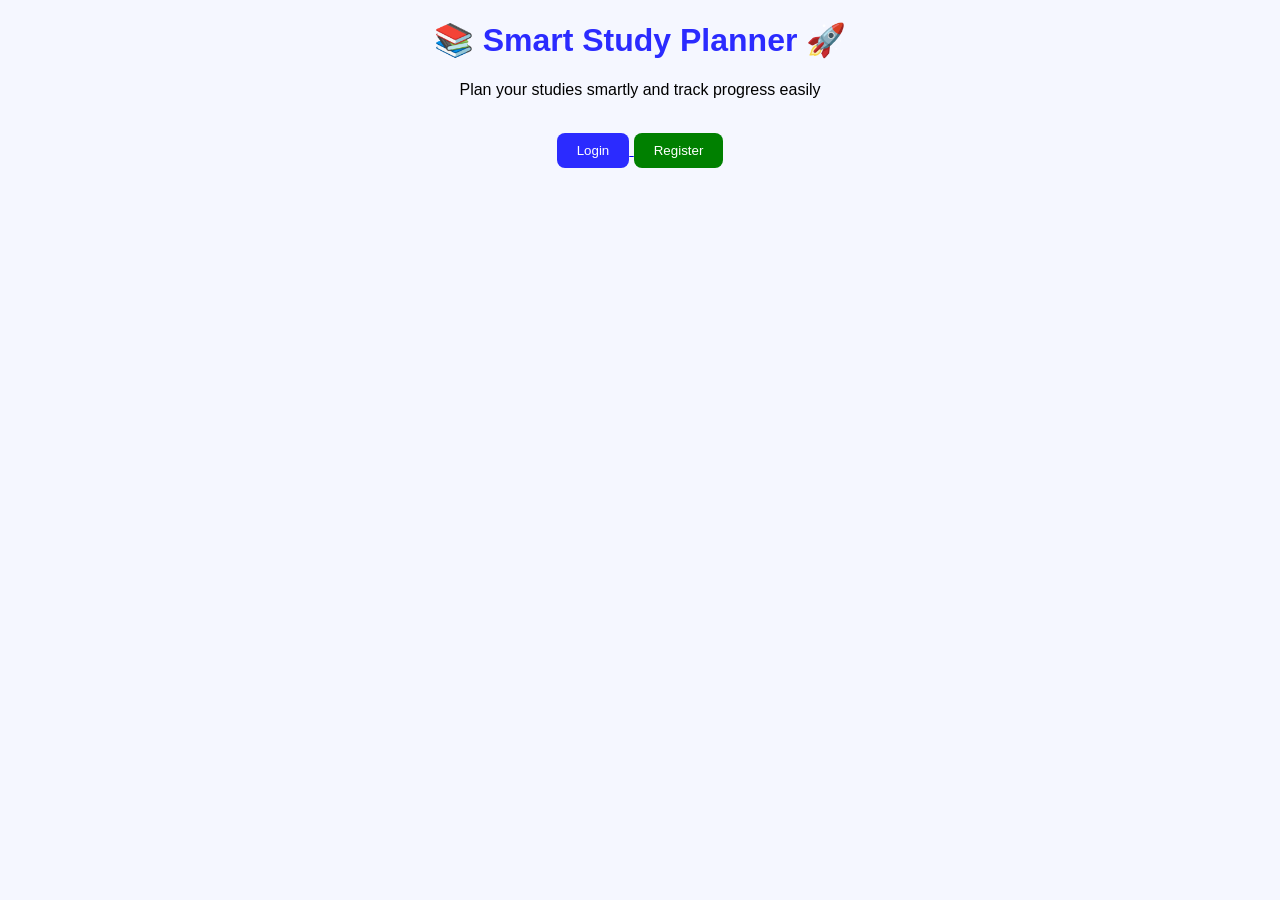
<file: index.html>
<!DOCTYPE html>
<html>
<body style="text-align:center; font-family:Arial; background:#f5f7ff;">

<h1 style="color:#2b2bff;">📚 Smart Study Planner 🚀</h1>
<p>Plan your studies smartly and track progress easily</p>

<br>

<a href="login.html">
<button style="padding:10px 20px; background:#2b2bff; color:white; border:none; border-radius:8px;">
Login
</button>
</a>

<a href="register.html">
<button style="padding:10px 20px; background:green; color:white; border:none; border-radius:8px;">
Register
</button>
</a>

</body>
</html>
</file>
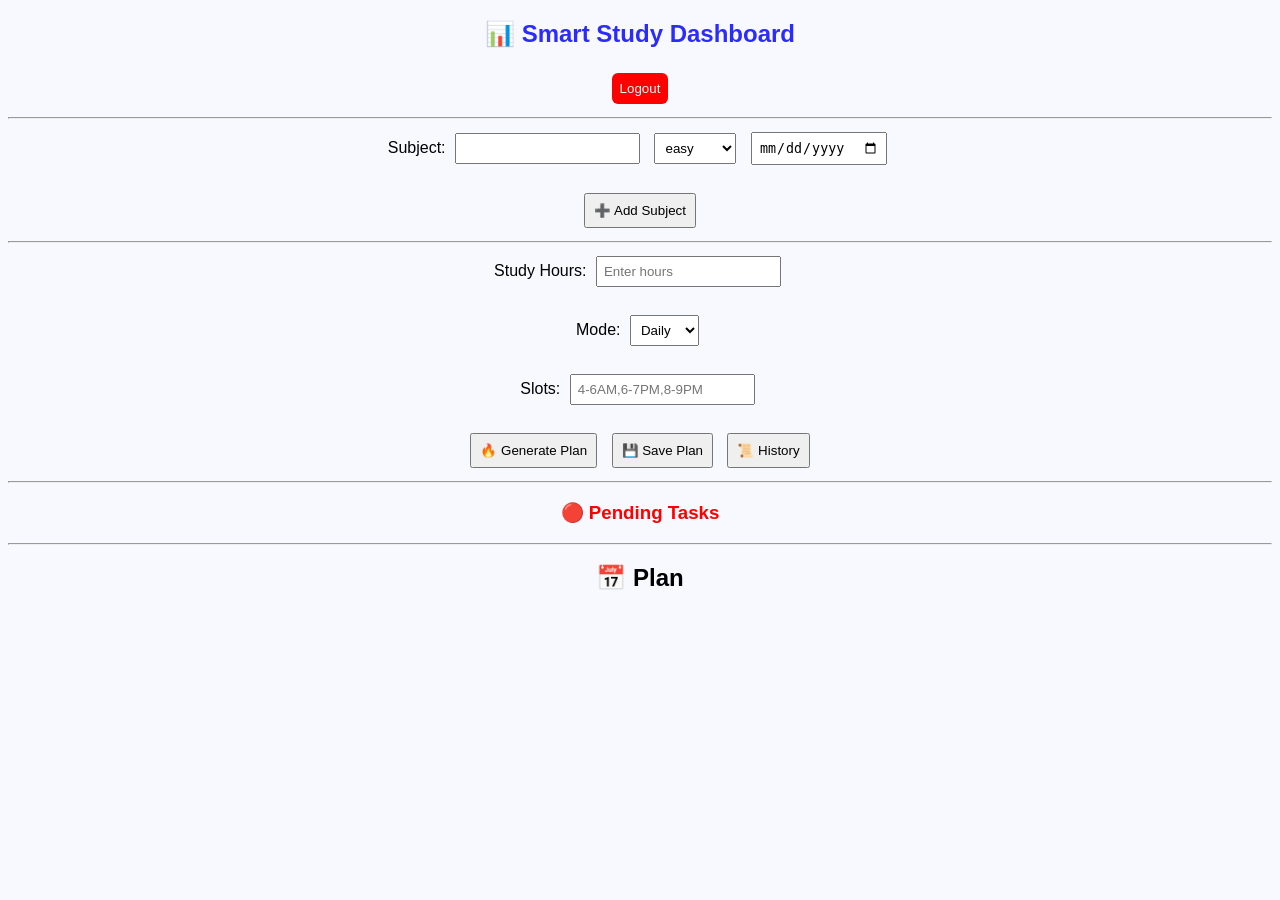
<file: dashboard.html>
<!DOCTYPE html>
<html>
<head>
    <title>Smart Study Planner 🚀</title>
    <link rel="stylesheet" href="style.css">
</head>

<body style="font-family:Arial; background:#f7f9ff; text-align:center;">

<h2 style="color:#2b2bff;">📊 Smart Study Dashboard</h2>

<button onclick="logout()"
style="background:red; color:white; padding:8px; border:none; border-radius:6px;">
Logout
</button>

<hr>

<!-- SUBJECTS SECTION -->
<div id="subjects">

<div>
    Subject: <input class="subject">

    <select class="difficulty">
        <option value="easy">easy</option>
        <option value="medium">medium</option>
        <option value="hard">hard</option>
    </select>

    <input type="date" class="exam">
</div>

</div>

<br>

<button onclick="addSubject()">➕ Add Subject</button>

<hr>

<!-- INPUT SETTINGS -->
Study Hours:
<input id="hours" type="number" placeholder="Enter hours">

<br><br>

Mode:
<select id="mode">
    <option value="daily">Daily</option>
    <option value="exam">Exam</option>
</select>

<br><br>

Slots:
<input id="slots" placeholder="4-6AM,6-7PM,8-9PM">

<br><br>

<!-- ACTION BUTTONS -->
<button onclick="generate()">🔥 Generate Plan</button>
<button onclick="savePlan()">💾 Save Plan</button>
<button onclick="loadHistory()">📜 History</button>

<hr>

<!-- PENDING -->
<h3 style="color:red;">🔴 Pending Tasks</h3>
<div id="pending"></div>

<hr>

<!-- PLAN OUTPUT -->
<h2>📅 Plan</h2>
<div id="result"></div>

<script src="script.js"></script>

</body>
</html>
</file>
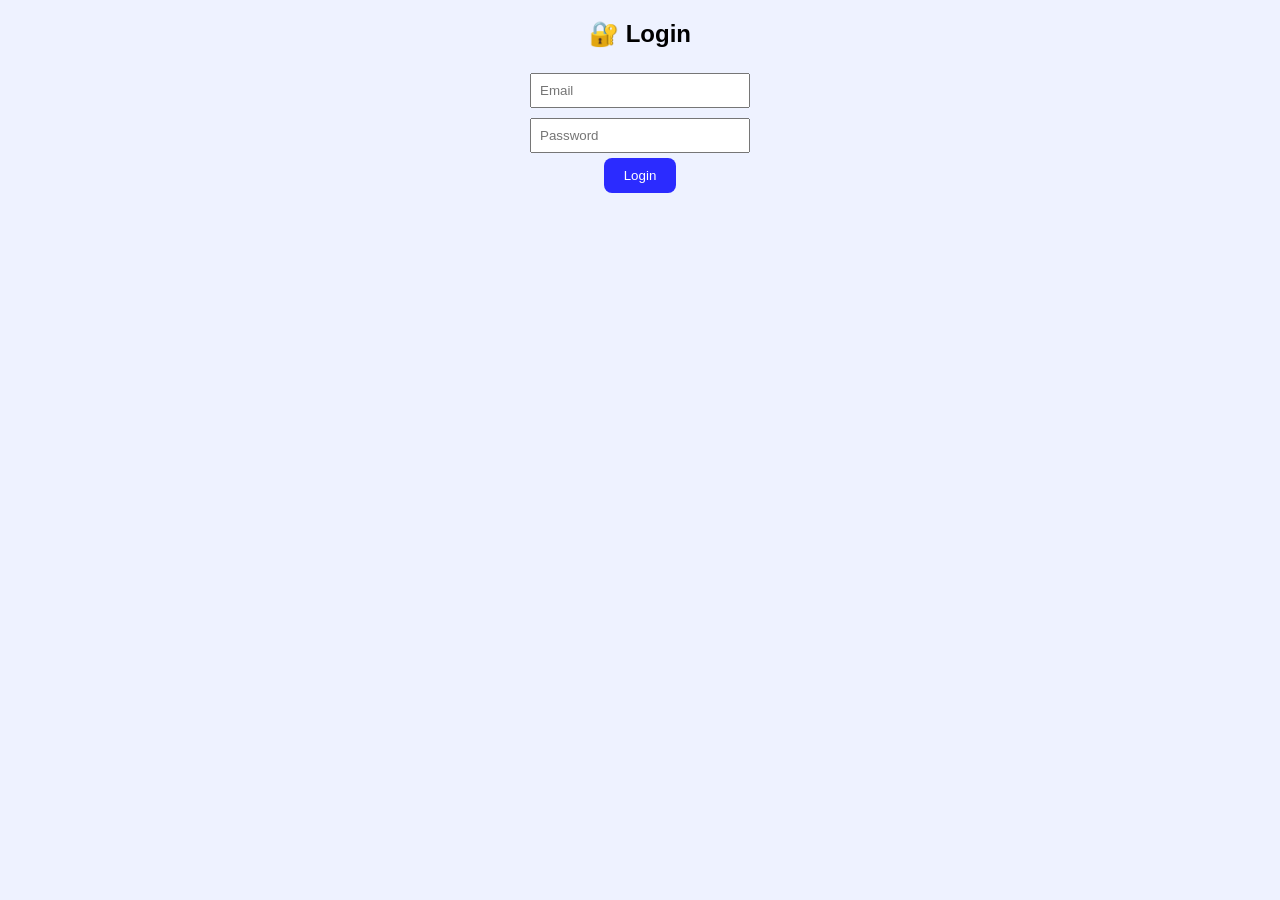
<file: login.html>
<!DOCTYPE html>
<html>
<body style="text-align:center; font-family:Arial; background:#eef2ff;">

<h2>🔐 Login</h2>

<input id="email" placeholder="Email"
style="padding:8px; margin:5px; width:200px;"><br>

<input id="password" type="password" placeholder="Password"
style="padding:8px; margin:5px; width:200px;"><br>

<button onclick="login()"
style="padding:10px 20px; background:#2b2bff; color:white; border:none; border-radius:8px;">
Login
</button>

<script src="script.js"></script>
</body>
</html>
</file>
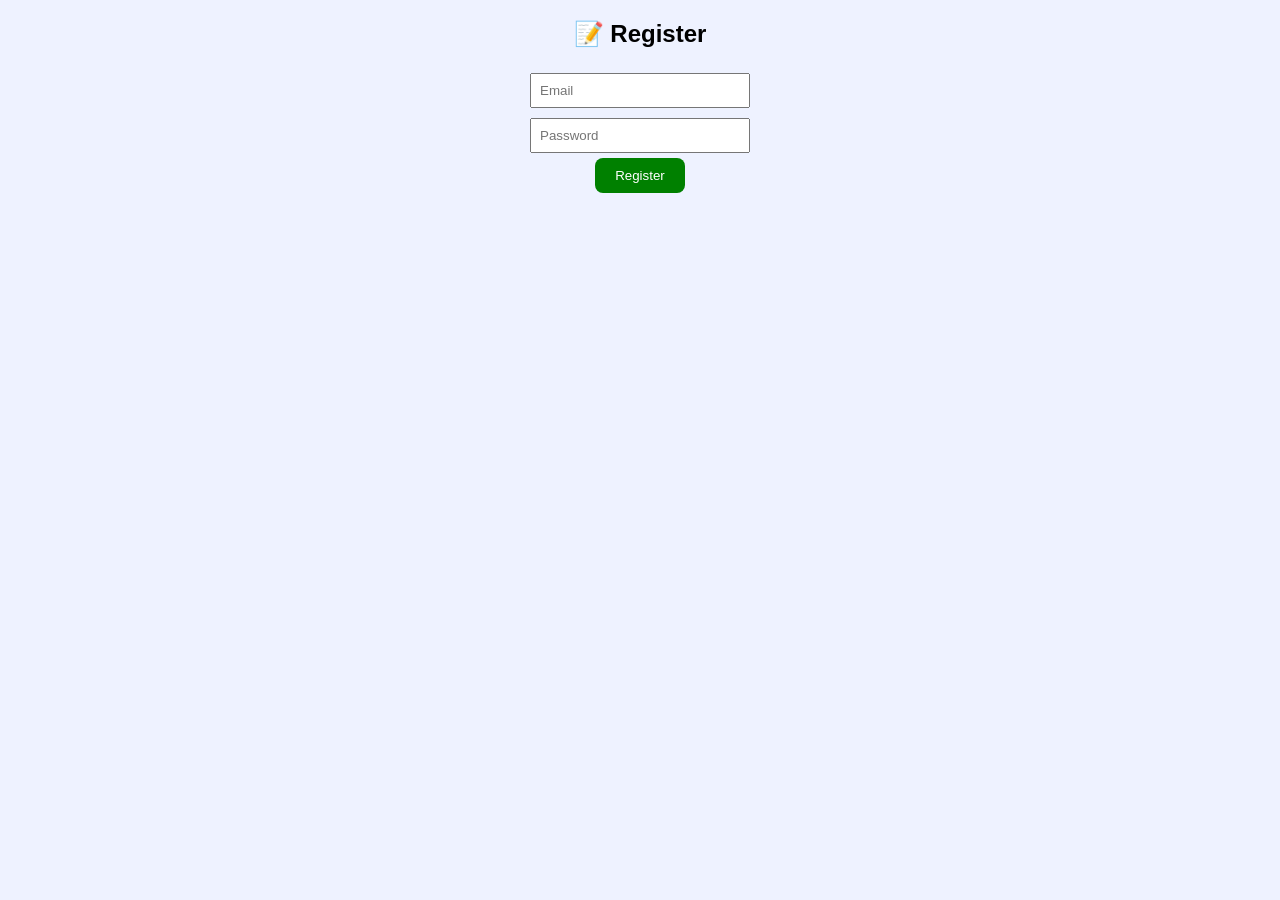
<file: register.html>
<!DOCTYPE html>
<html>
<body style="text-align:center; font-family:Arial; background:#eef2ff;">

<h2>📝 Register</h2>

<input placeholder="Email"
style="padding:8px; margin:5px; width:200px;"><br>

<input type="password" placeholder="Password"
style="padding:8px; margin:5px; width:200px;"><br>

<button onclick="register()"
style="padding:10px 20px; background:green; color:white; border:none; border-radius:8px;">
Register
</button>

<script src="script.js"></script>
</body>
</html>
</file>
<file: style.css>
body{
font-family:Arial;
text-align:center;
background:#f5f5f5;
}
input,select{margin:5px;padding:6px;}
button{padding:8px;margin:5px;}
#pending{color:red;}
</file>
